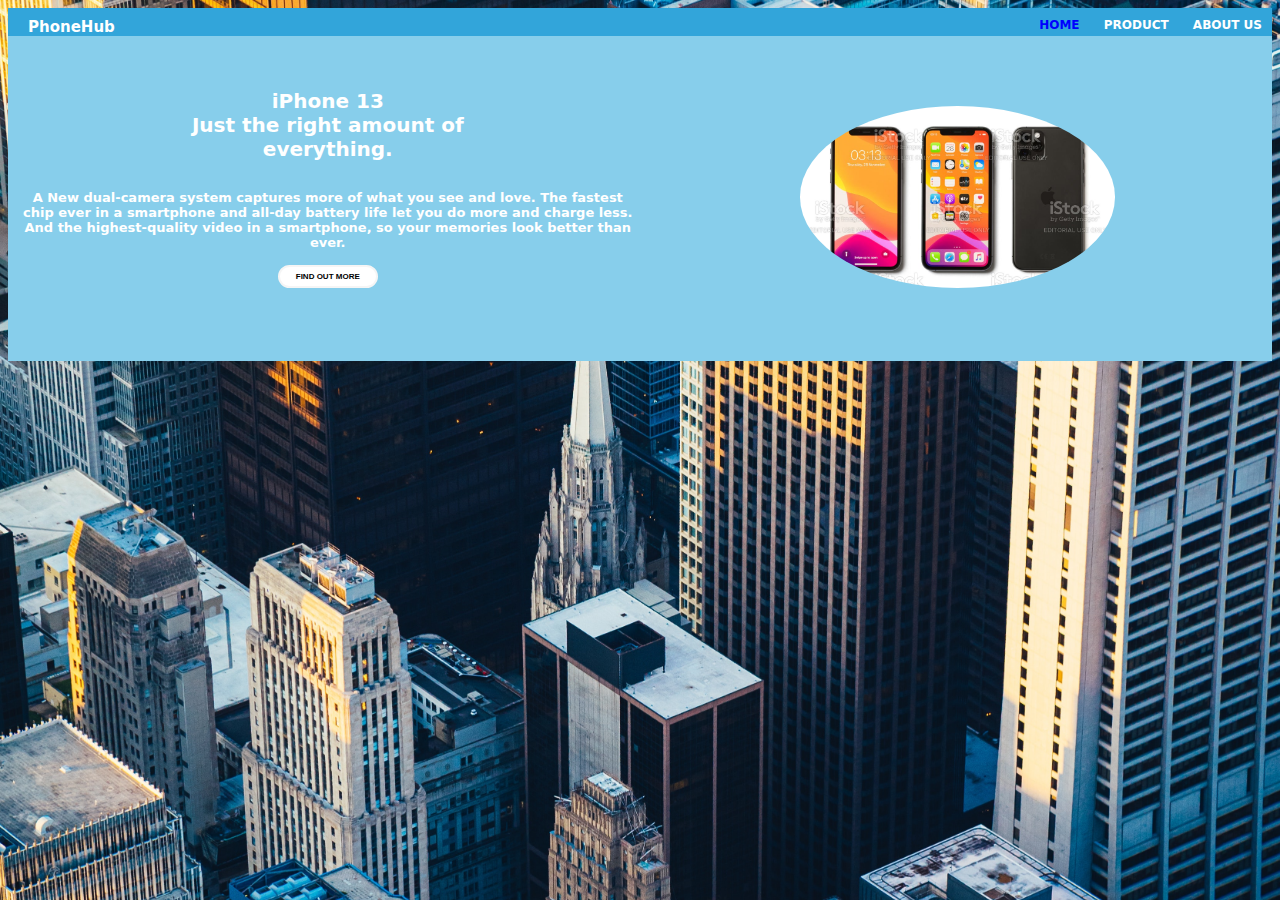
<file: index.html>
<!DOCTYPE html>
<html>
    <head>
        <meta charset="utf-8">
        <meta name="viewport" content="width=device-width, initial-scale=1">
        <title></title>
        <link rel="stylesheet" href="home.css">
        <script>
            alert ("Welcome to PhoneHuB")
            var a;
            a = "PhoneHuB";

            console.log (a)
        </script>
    
    </head>
    <body>
        <header>
            <div class="top">
                <div><span>PhoneHub</span>
                    <nav>
                        <ul>
                          <li><a href="index.html">Home</a></li>
                          <li><a href="products.html" class="aa">Product</a></li>
                          <li><a href="aboutP.html" class="aa">About Us</a></li>
                        </ul>
                    </nav>
                </div>
            </div>
        </header>
        <section>
            <article>
                <div class="home-content">
                    <div>
                        <h1>iPhone 13<br>Just the right amount of<br> everything.</h1>
                        <br>A New dual-camera system captures more of what you see and love. The fastest
                        <br>chip ever in a smartphone and all-day battery life let you do more and charge less.
                        <br>And the highest-quality video in a smartphone, so your memories look better than
                        <br>ever.
                        <p><button class="btc" type="button">
                            <a href="aboutP.html" class="as">Find out more</a>
                        </button></p>
                    </div>
                    <div>
                        <img src="istockphoto-1197063336-1024x1024.jpg" alt="iPhone" class="img">
                    </div>
                </div>
            </article>
        </section>
    </body>
</html>
</file>
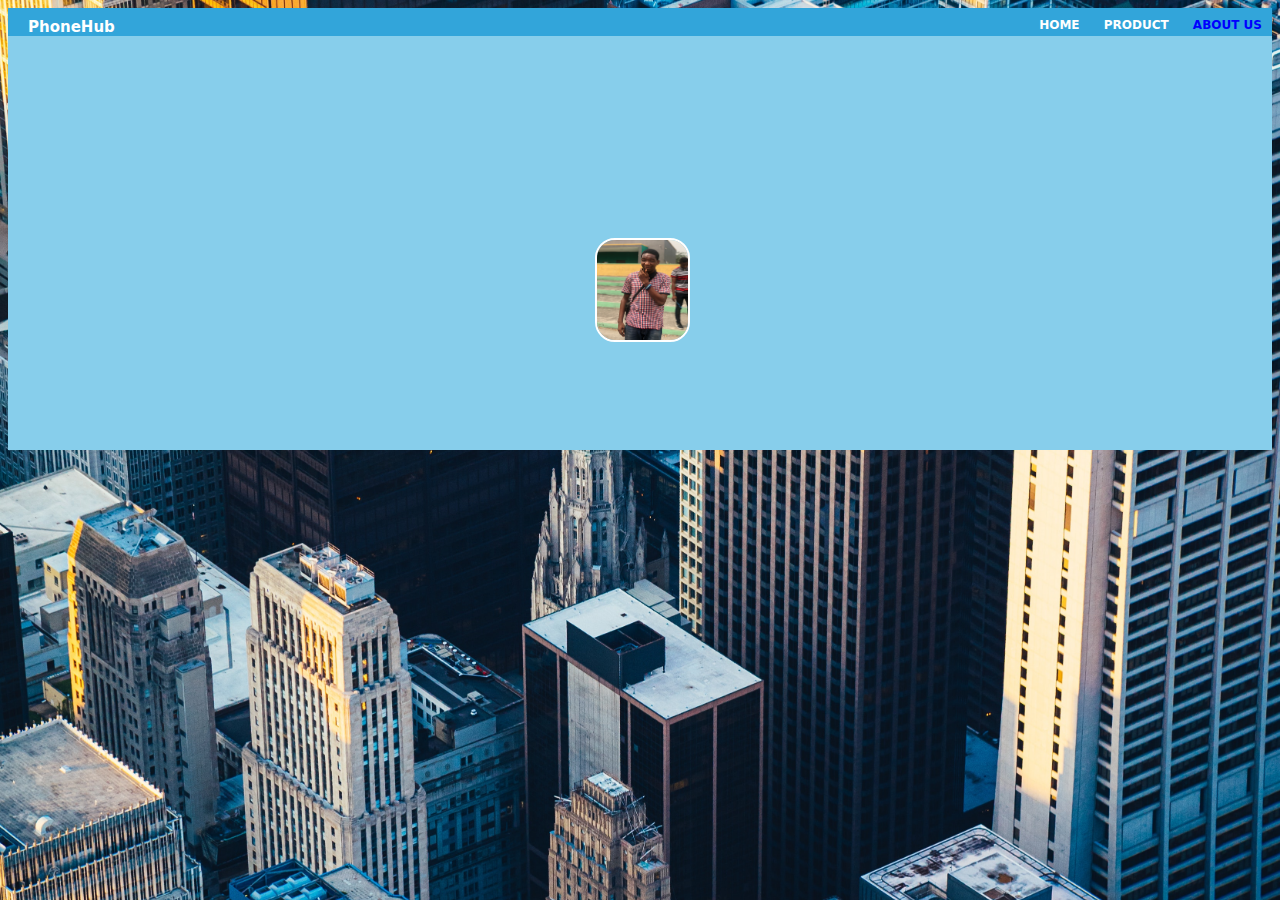
<file: aboutP.html>
<!DOCTYPE html>
<html lang="en">
    <head>
        <meta charset="utf-8">
        <meta name="viewport" content="width=device-width, initial-scale=1">
        <title>About</title>
        <link rel="stylesheet" href="home.css">
        <script>
            prompt ("Give us your feedback")

            var a;
            a = "About Us";

            console.log (a)
        </script>
    </head>
    <body>
        <header>
            <div class="top">
                <div>
                    <span>PhoneHub</span>
                    <nav>
                        <ul>
                          <li><a href="index.html" class="aa">Home</a></li>
                          <li><a href="products.html" class="aa">Product</a></li>
                          <li><a href="aboutP.html">About Us</a></li>
                        </ul>
                    </nav>
                </div>
            </div>
        </header>
        <section>
            <article>
                <div class="about-content">
                    <div>
                        <h1 class="h1">About Us</h1>
                        <p class="p">PhoneHub is company that deals with the sells of phone, accessories and gadgets.
                            <br>We have branches around Nigeria.<br>PhoneHub was founded in 2020 by Stephen Innocent, and it is one of fastest growing brand. </p>
                    </diV>
                    <div class="c">
                        <img class="imgs" src="IMG_0682.jpeg" alt="founder">
                        <br>Stephen Innocent<br>founder
                    </div>
                </div>
            </article>
        </section>
    </body>
</html>
</file>
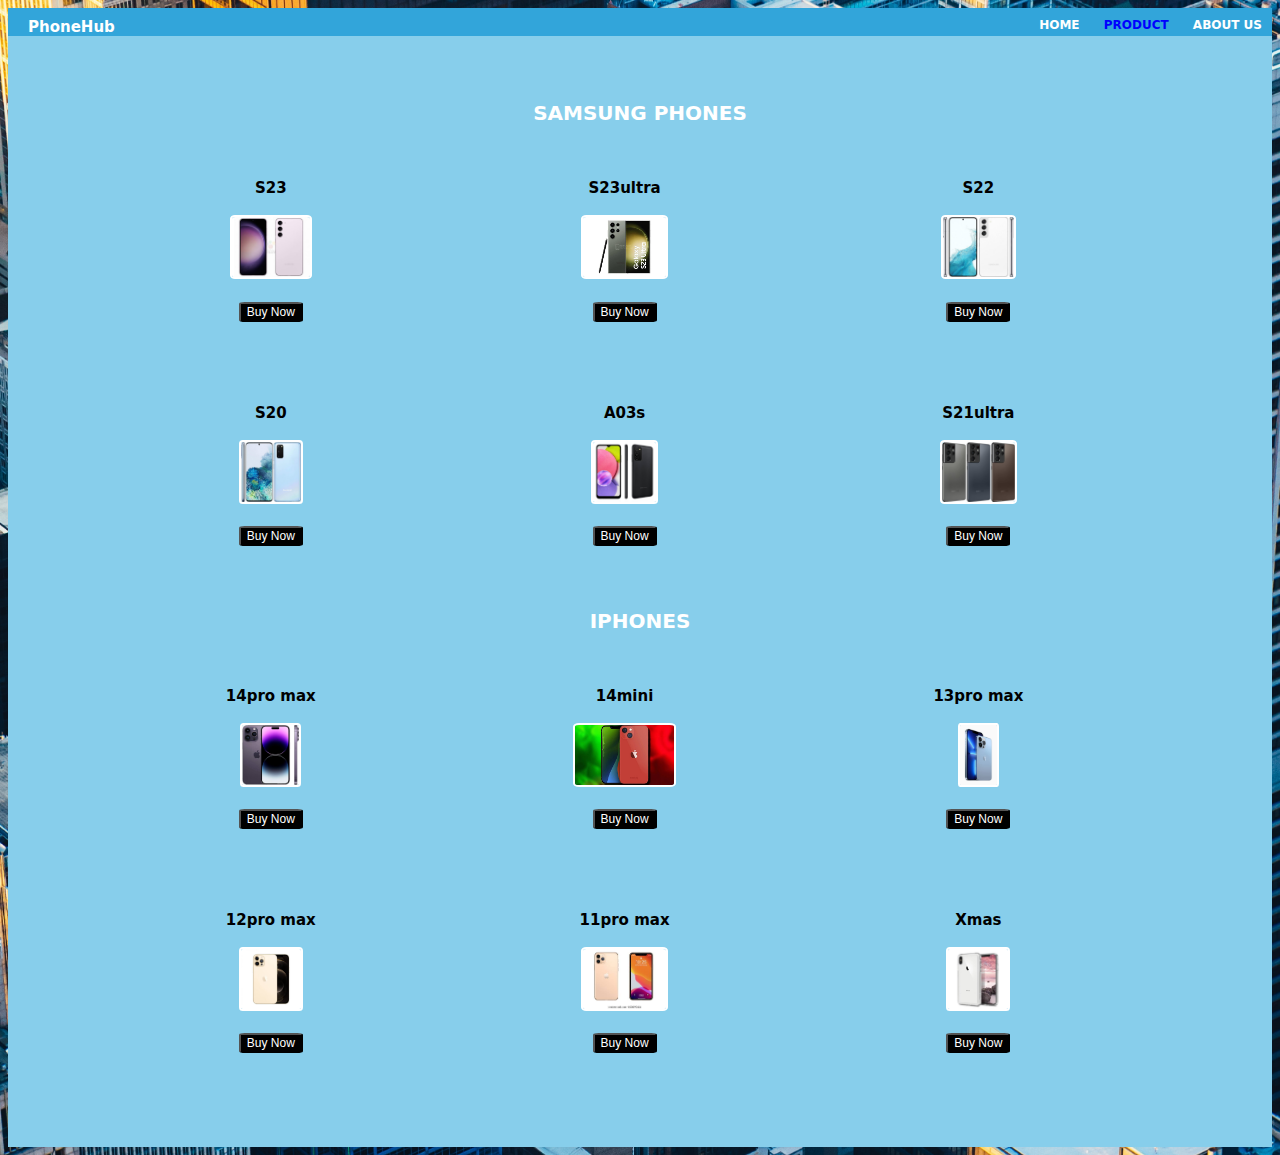
<file: products.html>
<!DOCTYPE html>
<html lang="en">
    <head>
        <meta charset="utf-8">
        <meta name="viewport" content="width=device-width, initial-scale=1">
        <title>About</title>
        <link rel="stylesheet" href="home.css">
        <script>
            confirm("Do you love our products")

            var b;
            b = "Our Products"

            console.log (b)
        </script>
    </head>
    <body>
        <header>
            <div class="top">
                <div><span>PhoneHub</span>
                    <nav>
                        <ul>
                          <li><a href="index.html" class="aa">Home</a></li>
                          <li><a href="products.html">Product</a></li>
                          <li><a href="aboutP.html" class="aa">About Us</a></li>
                        </ul>
                    </nav>
                </div>
            </div>
        </header>
        <section class="product-content">
            <div class="main">
                     <h1 class="h1">Samsung Phones</h1>
            <ul class="ul">
                 <li class="li"> 
                    <h3>S23</h3>
                    <p>
                        <img src="images (2).jpeg" alt="s23" class="ac" height="60px">
                    </p>
                    <p>
                        <button class="buy">Buy Now</button>
                    </p>
                 </li>
                 <li class="li">
                    <h3>S23ultra</h3>
                    <p>
                        <img src="images (3).jpeg" alt="s23ultra" class="ac" height="60px">
                    </p>
                    <p>
                        <button class="buy">Buy Now</button>
                    </p>
                 </li>
                <li class="li">
                    <h3>S22</h3>
                    <p>
                        <img src="images (6).jpeg" alt="s22" class="ac" height="60px">
                    </p>
                    <p>
                        <button class="buy">Buy Now</button>
                    </p>
                </li>
            </ul>
            <ul class="ul">
                <li class="li">
                    <h3>S20</h3>
                    <p>
                        <img src="images (5).jpeg" alt="s20" class="ac" height="60px">
                    </p>
                    <p>
                        <button class="buy">Buy Now</button>
                    </p>
                </li>
                <li class="li">
                    <h3>A03s</h3>
                    <p>
                        <img src="images (7).jpeg" alt="a03s" class="ac" height="60px">
                    </p>
                    <p>
                        <button class="buy">Buy Now</button>
                    </p>
                </li>
                <li class="li">
                    <h3>S21ultra</h3>
                    <p>
                        <img src="images (4).jpeg" alt="s21ultra" class="ac" height="60px">
                    </p>
                    <p>
                        <button class="buy">Buy Now</button>
                    </p>
                </li>
            </ul>
                     <h1 class="h1">IPhones</h1>
            <ul class="ul">
                <li class="li">
                    <h3>14pro max</h3>
                    <p>
                        <img src="images (8).jpeg" alt="14pro max" class="ac" height="60px">
                    </p>
                    <p>
                        <button class="buy">Buy Now</button>
                    </p>
                </li>
                <li class="li">
                    <h3>14mini</h3>
                    <p>
                        <img src="images (13).jpeg" alt="14mini" class="ac" height="60px">
                    </p>
                    <p>
                        <button class="buy">Buy Now</button>
                    </p>
                </li>
                <li class="li">
                    <h3>13pro max</h3>
                    <p>
                        <img src="images (9).jpeg" alt="13pro max" class="ad" height="60px">
                    </p>
                    <p>
                        <button class="buy">Buy Now</button>
                    </p>
                </li>
            </ul>
            <ul class="ul">
                <li class="li">
                    <h3>12pro max</h3>
                    <p>
                        <img src="images (10).jpeg" alt="12pro max" class="ac" height="60px">
                    </p>
                    <p>
                        <button class="buy">Buy Now</button>
                    </p>
                </li>
                <li class="li">
                    <h3>11pro max</h3>
                    <p>
                        <img src="images (11).jpeg" alt="11pro max" class="ac" height="60px">
                    </p>
                    <p>
                        <button class="buy">Buy Now</button>
                    </p>
                </li>
                <li class="li">
                    <h3>Xmas</h3>
                    <p>
                        <img src="images (12).jpeg" alt="xmas" class="ac" height="60px">
                    </p>
                    <p>
                        <button class="buy">Buy Now</button>
                    </p>
                </li>
            </ul>
            </div>
        </section>
    </body>
</html>
</file>
<file: home.css>
body {
    background-image: url(pexels1.jpg);
    background-size: cover;
    background-repeat: no-repeat;
    font-family: system-ui, -apple-system, BlinkMacSystemFont, 'Segoe UI', Roboto, Oxygen, Ubuntu, Cantarell, 'Open Sans', 'Helvetica Neue', sans-serif;
}

.top {
    padding-top: 10px;
    font-size: 12px;
    color: white;
    background-color: rgb(50, 165, 218);
    font-weight: bolder;
    text-align: right;

    display: flex;
    flex-direction: row;
    justify-content: center;
    align-items: center;
}
.top> * {
    flex: 1;
    flex-basis: 1;
}

span {
    float: left;
    padding-left: 20px;
    font-size: 15px;
}

h1 {
    font-size: 20px;
}

.home-content {
    padding-top: 40px;
    padding-left: 5px;
    padding-bottom: 60px;
    font-size: 13px;
    color: white;
    background-color: skyblue;
    font-weight: bold;
    text-align: center;

    display: flex;
    flex-direction: row;
    justify-content: center;
    align-items: center;
}
.home-content> * {
    flex: 1;
    flex-basis: 1;
}

.home-content:nth-child(2) {
    justify-content: right;
    align-items: flex-end;
}

nav {
    color: white;
    float: right;
}

nav ul {
    margin: 0;
    padding: 0;
    list-style: none;
}

nav li {
    display: inline-block;
    margin: 0 10px;

    position: relative;
}

a{
    color: blue;
    text-decoration: none;
    text-transform: uppercase;
}

.as {
    text-decoration: none;
    color: black;
    font-weight: bolder;
}

.imgs {
    border: 2px solid white;
    width: 50%;
    height: 60%;
    border-radius: 20px;

    min-height: 100px;
    min-width: 70%;
}

.aa {
    color: white;
}

nav .aa {
    text-decoration: none;
    text-transform: uppercase;
}

nav .aa:hover {
    color: blue;
}

nav .aa::before {
    content: "";
    display: block;
    height: 5px;
    background-color: green;

    position: absolute;
    top: 0;
    width: 0%;
    transition: all ease-in-out 250ms;
}

nav .aa:hover::before {
    width: 100%;
}

.btc {
    color: black;
    text-align: center;
    background-color: white;
    border: 2px solid whitesmoke;
    border-radius: 15px;
    width: 15%;
    height: 20%;
    font-size: 8px;
    padding-top: 5px;
    padding-bottom: 5px;

    min-width: 100px;
}
.btc:hover {
    background-color: rgb(0, 110, 255);
    transition: all ease-in-out 250ms;
}

.h1 {
    text-transform: uppercase;
}

.about-content {
    padding-top: 60px;
    padding-left: 5px;
    padding-bottom: 60px;
    font-size: 13px;
    color: white;
    line-height: 1.6;
    background-color: skyblue;
    font-weight: bold;
    text-align: center;
    background-size: 1000vh;

    display: flex;
    flex-direction: column;
    justify-content: center;
    align-items: center;

    color: transparent;
    position: relative;
    margin: 0;
    transition: color 700ms 100ms;
    z-index: 1;
}
.about-content> * {
    flex: 1;
    flex-basis: 1;
}

.p {
    line-height: 1.8;
}

.about-content::after {
    content: '';
    position: absolute;
    top: -0.75;
    bottom: -0.75;
    left: -0.75;
    right: -0.75;
    background: black;

    transition: all ease-in-out 150ms 7000ms;
    transform: scaleY(0);
    transform-origin: top;
    z-index: -1;
}

.about-content:hover::after {
    transform: scaleY(1);
}

.about-content:hover {
    color: white;
    background: black;
}

.img{
    width: 50%;
    max-width: 55%;
    border-radius: 50%;
    margin-top: 20px;
}

.imgs {
    width: 4%;
    height: 40px;
    max-height: 45px;
}

.c {
    line-height: -2;
}

.h1 {
    text-transform: uppercase;
    font-weight: bolder;
    text-align: center;
}

.product-content {
    background: skyblue;
    margin: 0;
    padding: 3rem;
    font-size: 13px;
    color: white;
    line-height: 1.6;
    background-size: 1000vh;

    display: flex;
    flex-direction: row;
    justify-content: center;
    align-items: center;
}

.main {
    flex: 1;
    flex-wrap: wrap;
    flex-basis: 1;
    flex-shrink: 1;
}

.main .ul {
    margin: 0;
}

main .li {
    display: inline;
}

.main .li {
    display: inline-block;
    padding: 0.5%;
}

.li {
    width: 30%;
    height: 200px;
    text-align: center;
    margin-top: 1em;
}

h3 {
    color: black;
    font-size: 15px;
}

p {
    line-height: 1.8;
}

.ac {
    width: auto;
    max-width: auto;

    max-height: auto;

    border: 2px solid white;
    border-radius: 6%;
}

.ad {
    border: 2px solid white;
    border-radius: 6%;
}

.buy {
    color: white;
    background: black;
    cursor: pointer;
    border-radius: 9%;

    border-color: black;
    font-size: 12px;
}

.buy:hover {
    background: blue;
    transition: ease-in 300ms;
    border-color: blue;

    color: black;
    font-weight: bolder;
}
</file>
